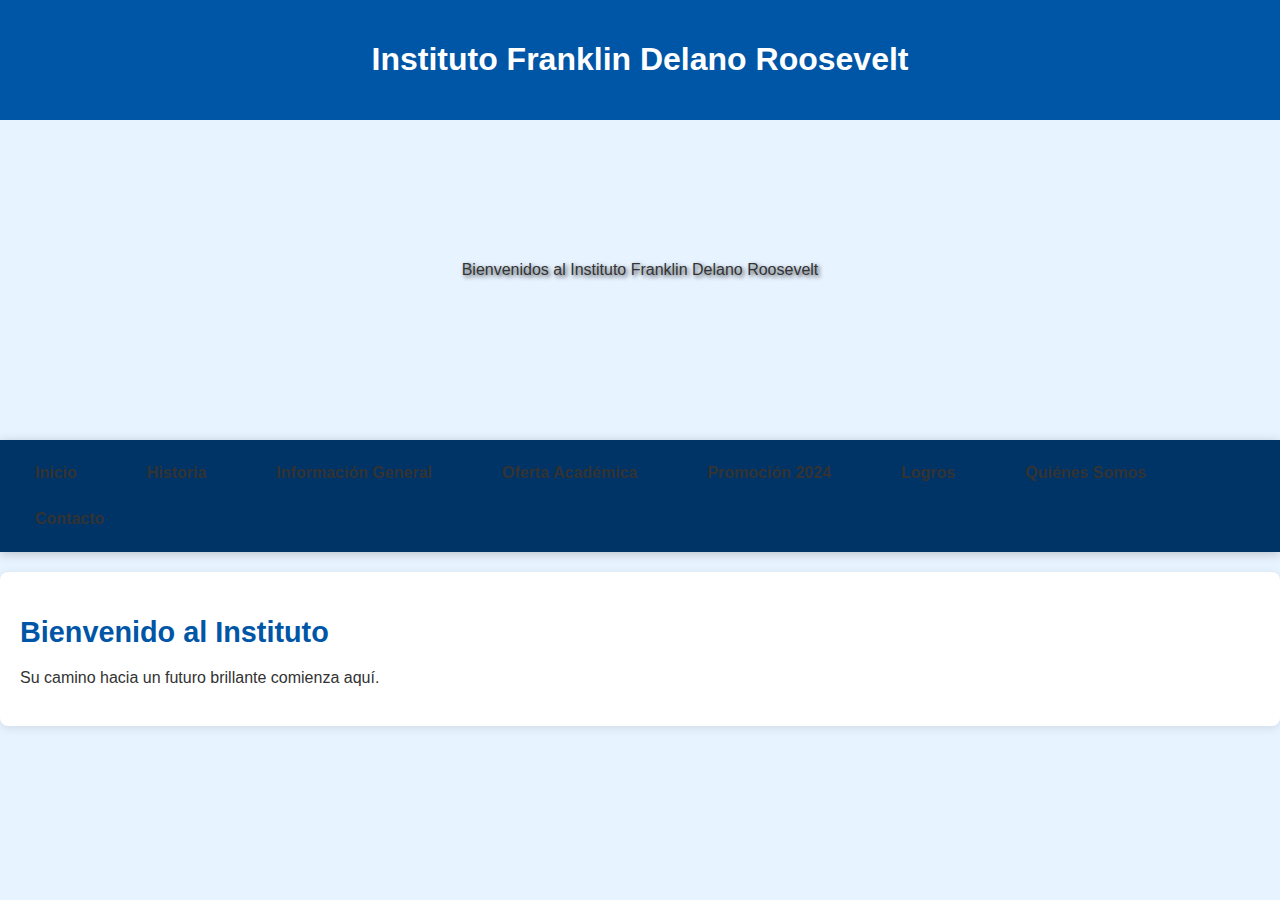
<file: index.html>
<!DOCTYPE html>
<html lang="es">
<head>
    <meta charset="UTF-8">
    <meta name="viewport" content="width=device-width, initial-scale=1.0">
    <title>Instituto Franklin Delano Roosevelt</title>
    <link rel="stylesheet" href="styles.css">
    <style>
        .banner {
            background-image: url('file:///C:/Users/JOSE%20REYES/Documents/Proyecto%20Final/historiafdr/banner.tiff'); /* Ruta correcta */
            height: 300px; /* Ajusta la altura según lo necesites */
            background-size: cover;
            color: white; /* Color del texto */
            display: flex;
            align-items: center;
            justify-content: center;
            text-shadow: 2px 2px 4px rgba(0, 0, 0, 0.7);
            margin-bottom: 20px; /* Espacio debajo del banner */
        }

        nav a {
            margin: 0 15px; /* Espaciado entre enlaces */
            text-decoration: none;
            color: #333; /* Color de texto del menú */
        }
    </style>
</head>
<body>

<header>
    <h1>Instituto Franklin Delano Roosevelt</h1>
</header>

<!-- Banner principal -->
<div class="banner">
    <p>Bienvenidos al Instituto Franklin Delano Roosevelt</p>
</div>

<nav>
    <a href="index.html">Inicio</a>
    <a href="historia.html">Historia</a>
    <a href="info_general.html">Información General</a>
    <a href="oferta_academica.html">Oferta Académica</a>
    <a href="promocion_2024.html">Promoción 2024</a>
    <a href="logros.html">Logros</a>
    <a href="quienes_somos.html">Quiénes Somos</a>
    <a href="contacto.html">Contacto</a>
</nav>

<section id="inicio">
    <h2>Bienvenido al Instituto</h2>
    <p>Su camino hacia un futuro brillante comienza aquí.</p>
</section>

</body>
</html>
</file>
<file: styles.css>
body {
    font-family: 'Arial', sans-serif;
    margin: 0;
    padding: 0;
    background-color: #e7f3ff;
}

header {
    background-color: #0056a6; /* Azul similar a la bandera de Honduras */
    color: white;
    padding: 20px;
    text-align: center;
}

.banner {
    background-image: url('file:///C:/Users/JOSE%20REYES/Documents/Proyecto%20Final/historiafdr/banner.tiff');
    height: 300px;
    background-size: cover;
    color: white;
    display: flex;
    align-items: center;
    justify-content: center;
    text-shadow: 2px 2px 4px rgba(0, 0, 0, 0.7);
    margin-bottom: 20px;
    animation: fadeIn 2s ease-in; /* Animación de aparición */
}

@keyframes fadeIn {
    from { opacity: 0; }
    to { opacity: 1; }
}

nav {
    background-color: #003366; /* Cambié el color a un tono más oscuro */
    overflow: hidden;
    box-shadow: 0 2px 10px rgba(0, 0, 0, 0.2); /* Sombra en el menú */
    padding: 10px 0; /* Espaciado vertical */
}

nav a {
    float: left;
    color: white;
    padding: 14px 20px;
    text-decoration: none;
    text-align: center;
    font-weight: bold; /* Negrita en el menú */
    transition: background-color 0.3s ease, color 0.3s ease, transform 0.3s ease; /* Transición suave */
    border-radius: 4px; /* Bordes redondeados */
}

nav a:hover {
    background-color: #0056a6; /* Color de fondo al pasar el mouse */
    color: #ffcc00; /* Cambia el color del texto al pasar el mouse */
    transform: scale(1.1); /* Aumenta el tamaño al pasar el mouse */
}

nav a:active {
    transform: scale(0.95); /* Reduce el tamaño al hacer clic */
}

section {
    margin-top: 20px;
    padding: 20px;
    border-radius: 8px; /* Bordes redondeados */
    background-color: #ffffff; /* Fondo blanco para secciones */
    box-shadow: 0 2px 10px rgba(0, 0, 0, 0.1); /* Sombra en secciones */
    animation: slideIn 0.5s ease; /* Animación de entrada */
}

@keyframes slideIn {
    from { transform: translateY(20px); opacity: 0; }
    to { transform: translateY(0); opacity: 1; }
}

h2 {
    color: #0056a6;
    font-size: 1.8em; /* Tamaño de fuente para encabezados */
    margin-bottom: 10px;
}

p {
    color: #333;
    line-height: 1.6; /* Mejora la legibilidad del texto */
}
</file>
